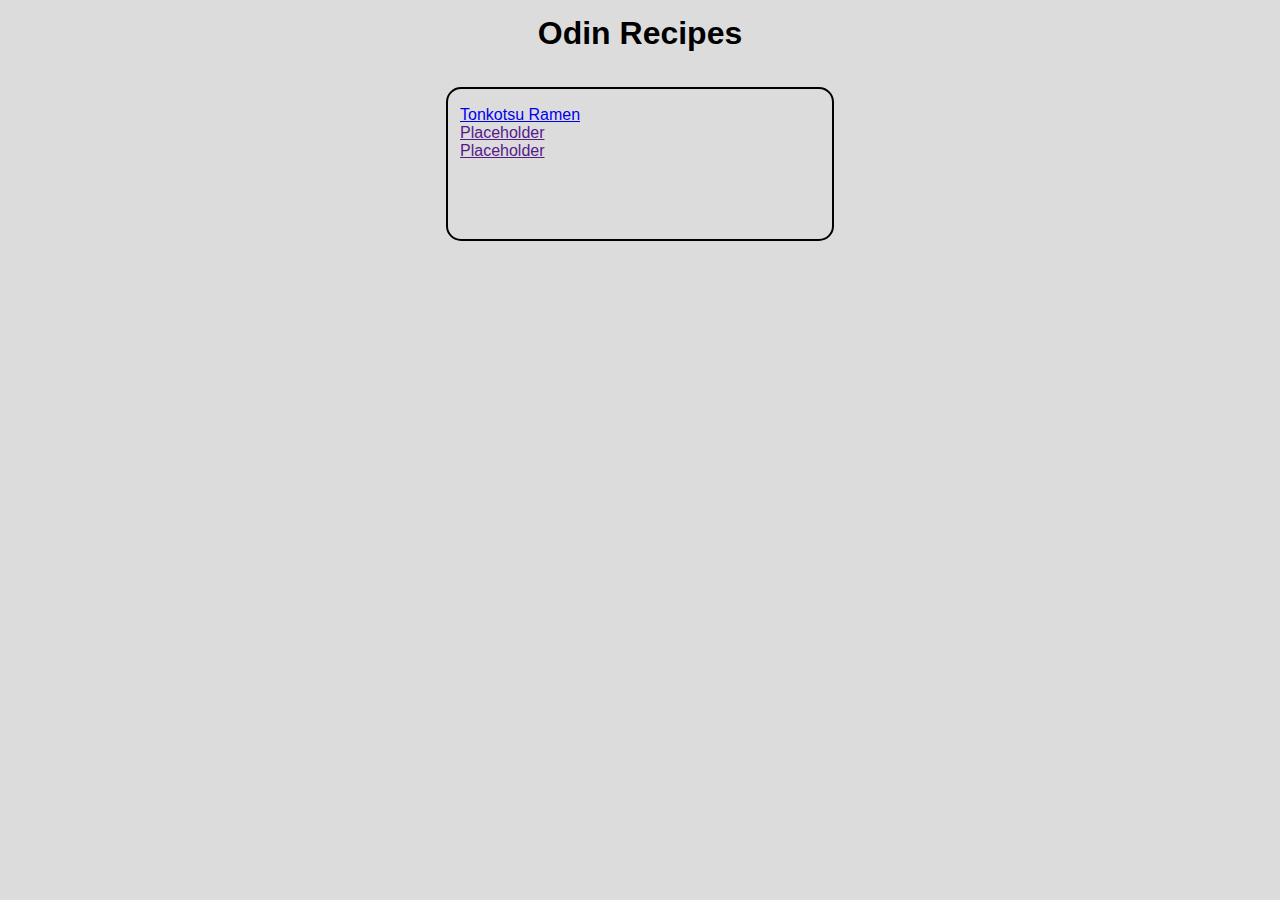
<file: index.html>
<!DOCTYPE html>
<html lang="en">
    <head>
        <meta charset="UTF-8">
        <title>Odin Recipes</title>
        <link rel="stylesheet" href="styles.css">
    </head>

    <body>
        <h1 class="recipe-title">Odin Recipes</h1>
        <div class="recipe-container">
            
            <ul class="recipelist">
                <li><a href="./recipes/tonkotsu-ramen.html">Tonkotsu Ramen</a></li>
                <li><a href="">Placeholder</a></li>
                <li><a href="">Placeholder</a></li>
        </div>
        </ul>
    </body>
</html>
</file>
<file: styles.css>
*::after,
*::before {
    box-sizing: border-box;
}

* {
    margin: 0;
    padding: 0;
}

body {
    background-color: gainsboro;
}

h1, h2 {
    font-family: Impact, Haettenschweiler, 'Arial Narrow Bold', sans-serif;
    text-align: center;
}

h1 {
    margin-bottom: 20px;
}

img {
    width: 50%;
    margin: auto;
}

.recipe-title {
    padding: 15px;
}

.recipe-body {
    display: flex;
    align-items: center;
}

.photo-footer {
    font-size: 10px;
    font-family: Verdana, Geneva, Tahoma, sans-serif;
}

.recipe-container {
    text-align: left;
    width: 30%;
    height: 150px;
    margin: 0 auto;
    justify-self: center;
    border: 2px solid;
    border-radius: 15px;
}

.recipelist {
    font-family: Verdana, Geneva, Tahoma, sans-serif;
    margin: 0 30px 0 0;
    justify-content: left;
    display: block;
    list-style-type: none;
    text-decoration-line: none;
    padding: 12px;
    margin: 5px 0;
}

.recipelist a:visited {
    text-decoration: none;
}

.recipebody {
    font-family: Verdana, Geneva, Tahoma, sans-serif;
}

.ingredient-list {
    list-style-type: square;
}
</file>
